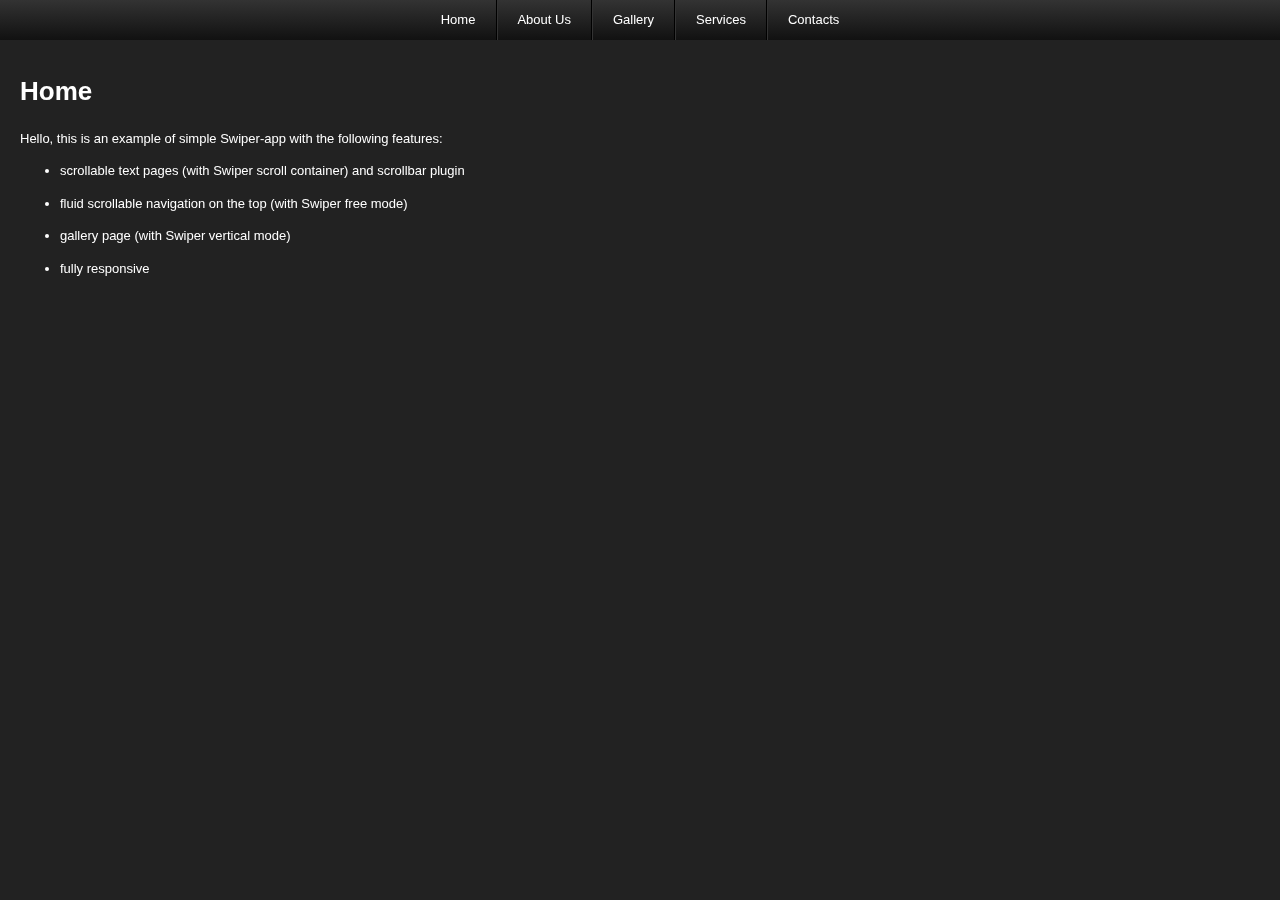
<file: swiper/index.html>
<!doctype html>
<html lang="en">
<head>
	<meta charset="UTF-8">
	<meta name="viewport" content="initial-scale=1">
	<title>Simple Swiper App</title>

	<link rel="stylesheet" href="css/idangerous.swiper.css">
	<link rel="stylesheet" href="css/idangerous.swiper.scrollbar.css">
	<link rel="stylesheet" href="css/normalize.css">
	<link rel="stylesheet" href="css/simple-app.css">
</head>
<body>
	<div class="swiper-nav swiper-container">
		<div class="swiper-wrapper">
			<div class="swiper-slide"><span>Home</span></div>
			<div class="swiper-slide"><span>About Us</span></div>
			<div class="swiper-slide"><span>Gallery</span></div>
			<div class="swiper-slide"><span>Services</span></div>
			<div class="swiper-slide"><span>Contacts</span></div>
		</div>
	</div>
	<div class="swiper-pages swiper-container">
		<div class="swiper-wrapper">
			<div class="swiper-slide">
				<div class="swiper-container scroll-container">
					<div class="swiper-scrollbar"></div>
					<div class="swiper-wrapper">
						<div class="swiper-slide">
							<div class="page-inner">
								<h1>Home</h1>
								<p>Hello, this is an example of simple Swiper-app with the following features:</p>
								<ul>
									<li>
										<p>scrollable text pages (with Swiper scroll container) and scrollbar plugin</p>
									</li>
									<li>
										<p>fluid scrollable navigation on the top (with Swiper free mode)</p>
									</li>
									<li>
										<p>gallery page (with Swiper vertical mode)</p>
									</li>
									<li>
										<p>fully responsive</p>
									</li>
								</ul>
							</div>
						</div>
					</div>
				</div>
			</div>
			<div class="swiper-slide">
				<div class="swiper-container scroll-container">
					<div class="swiper-scrollbar"></div>
					<div class="swiper-wrapper">
						<div class="swiper-slide">
							<div class="page-inner">
								<h1>About Us</h1>
								<p>Lorem ipsum dolor sit amet, consectetur adipisicing elit. Exercitationem, aliquid dolor quidem harum hic dolore et temporibus quisquam alias ratione nisi ex laboriosam esse nesciunt neque sed quis deleniti maxime.</p>
								<p>Omnis explicabo dicta cupiditate sed minus ipsa laborum aliquid nisi. Ad, consectetur, maiores, culpa quos aliquid atque saepe libero laborum facilis dignissimos consequuntur repellendus inventore totam alias fuga explicabo repudiandae.</p>
								<p>Voluptatibus, est, dignissimos, blanditiis perspiciatis expedita totam reprehenderit voluptates quod impedit autem quam repudiandae iusto libero officia quo ad ullam voluptatum distinctio aperiam nulla dolorem! Cupiditate soluta aut aliquid ipsum!</p>
								<p>Harum, facere, quisquam dignissimos dolorem a ex velit amet ad architecto quos adipisci labore sint nulla. Cum, veniam, molestias, excepturi amet consequuntur vel nobis sed minima officia architecto in vitae.</p>
								<p>Iure, perferendis, porro error sint nisi quo libero laudantium repudiandae architecto sunt itaque accusamus ipsum quas voluptatum iusto modi facere culpa. Culpa, eaque nisi praesentium aspernatur natus distinctio ad nostrum.</p>
								<p>Unde, tenetur porro atque eaque quae repellendus dignissimos doloremque neque quia nulla fugiat quis adipisci rem recusandae eos voluptatem sunt velit natus. Ipsam, facilis molestias animi laboriosam fuga repellat iste.</p>
								<p>Consequuntur, cupiditate, fugiat similique repellat voluptates possimus saepe dolorum rem blanditiis illum! Ducimus, pariatur consequatur nobis neque deleniti quaerat omnis! Quaerat, inventore alias veniam vero repudiandae praesentium necessitatibus reprehenderit sit!</p>
								<p>Illo, nam qui ipsum aperiam possimus similique eaque officia error consectetur omnis nostrum consequuntur dicta libero aspernatur repudiandae. Quos, odit nemo atque et id error excepturi inventore eum. Quia, sequi?</p>
								<p>Nemo, doloribus, consectetur enim sunt cumque quia tenetur fugiat atque repellendus perferendis suscipit quasi ratione repellat deserunt in fuga iste. Et, nobis corporis nemo quo atque at neque consequatur tenetur?</p>
								<p>Nisi, odit, quisquam recusandae aspernatur officia facilis saepe repellendus iusto minima maiores ratione sint nihil esse. Consequatur, alias, labore nam voluptate sequi doloremque nobis quisquam earum eligendi impedit eveniet dolore.</p>
							</div>
						</div>
					</div>
				</div>
			</div>
			<div class="swiper-slide">
				<div class="swiper-container swiper-gallery">
					<div class="swiper-scrollbar"></div>
					<div class="swiper-wrapper">
						<div class="swiper-slide"><img src="img/gallery-2.jpg" height="684" width="1024" alt=""></div>
						<div class="swiper-slide"><img src="img/gallery-3.jpg" height="800" width="532" alt=""></div>
						<div class="swiper-slide"><img src="img/gallery-4.jpg" height="800" width="532" alt=""></div>
						<div class="swiper-slide"><img src="img/gallery-5.jpg" height="684" width="1024" alt=""></div>
					</div>
				</div>
			</div>
			<div class="swiper-slide">
				<div class="swiper-container scroll-container">
					<div class="swiper-scrollbar"></div>
					<div class="swiper-wrapper">
						<div class="swiper-slide">
							<div class="page-inner">
								<h1>Services</h1>
								<p>Lorem ipsum dolor sit amet, consectetur adipisicing elit. Exercitationem, aliquid dolor quidem harum hic dolore et temporibus quisquam alias ratione nisi ex laboriosam esse nesciunt neque sed quis deleniti maxime.</p>
								<p>Omnis explicabo dicta cupiditate sed minus ipsa laborum aliquid nisi. Ad, consectetur, maiores, culpa quos aliquid atque saepe libero laborum facilis dignissimos consequuntur repellendus inventore totam alias fuga explicabo repudiandae.</p>
								<p>Voluptatibus, est, dignissimos, blanditiis perspiciatis expedita totam reprehenderit voluptates quod impedit autem quam repudiandae iusto libero officia quo ad ullam voluptatum distinctio aperiam nulla dolorem! Cupiditate soluta aut aliquid ipsum!</p>
								<p>Lorem ipsum dolor sit amet, consectetur adipisicing elit. Exercitationem, aliquid dolor quidem harum hic dolore et temporibus quisquam alias ratione nisi ex laboriosam esse nesciunt neque sed quis deleniti maxime.</p>
								<p>Omnis explicabo dicta cupiditate sed minus ipsa laborum aliquid nisi. Ad, consectetur, maiores, culpa quos aliquid atque saepe libero laborum facilis dignissimos consequuntur repellendus inventore totam alias fuga explicabo repudiandae.</p>
								<p>Voluptatibus, est, dignissimos, blanditiis perspiciatis expedita totam reprehenderit voluptates quod impedit autem quam repudiandae iusto libero officia quo ad ullam voluptatum distinctio aperiam nulla dolorem! Cupiditate soluta aut aliquid ipsum!</p>
							</div>
						</div>
					</div>
				</div>
			</div>
			<div class="swiper-slide">
				<div class="swiper-container scroll-container">
					<div class="swiper-scrollbar"></div>
					<div class="swiper-wrapper">
						<div class="swiper-slide">
							<div class="page-inner">
								<h1>Contacts</h1>
								<p>You can contact us using the following contacts form:</p>
								<form action="">
									<p><input type="text" name="first" placeholder="First Name..." id=""></p>	
									<p><input type="text" name="last" placeholder="Last Name..." id=""></p>	
									<p><input type="text" name="subject" placeholder="Subject..." id=""></p>	
									<p><textarea name="message" placeholder="Your message..." cols="30" rows="10"></textarea></p>
									<p><input type="submit" value="Send"></p>
								</form>
								
							</div>
						</div>
					</div>
				</div>
			</div>
		</div>
	</div>
	<script src="js/jquery.min.js"></script>
	<!-- Don't forget to get the latest Swiper and scrollbar version here-->
	<script src="js/idangerous.swiper-2.0.min.js"></script>
	<script src="js/idangerous.swiper.scrollbar-2.0.js"></script>
	<script src="js/simple-app.js"></script>
</body>
</html>
</file>
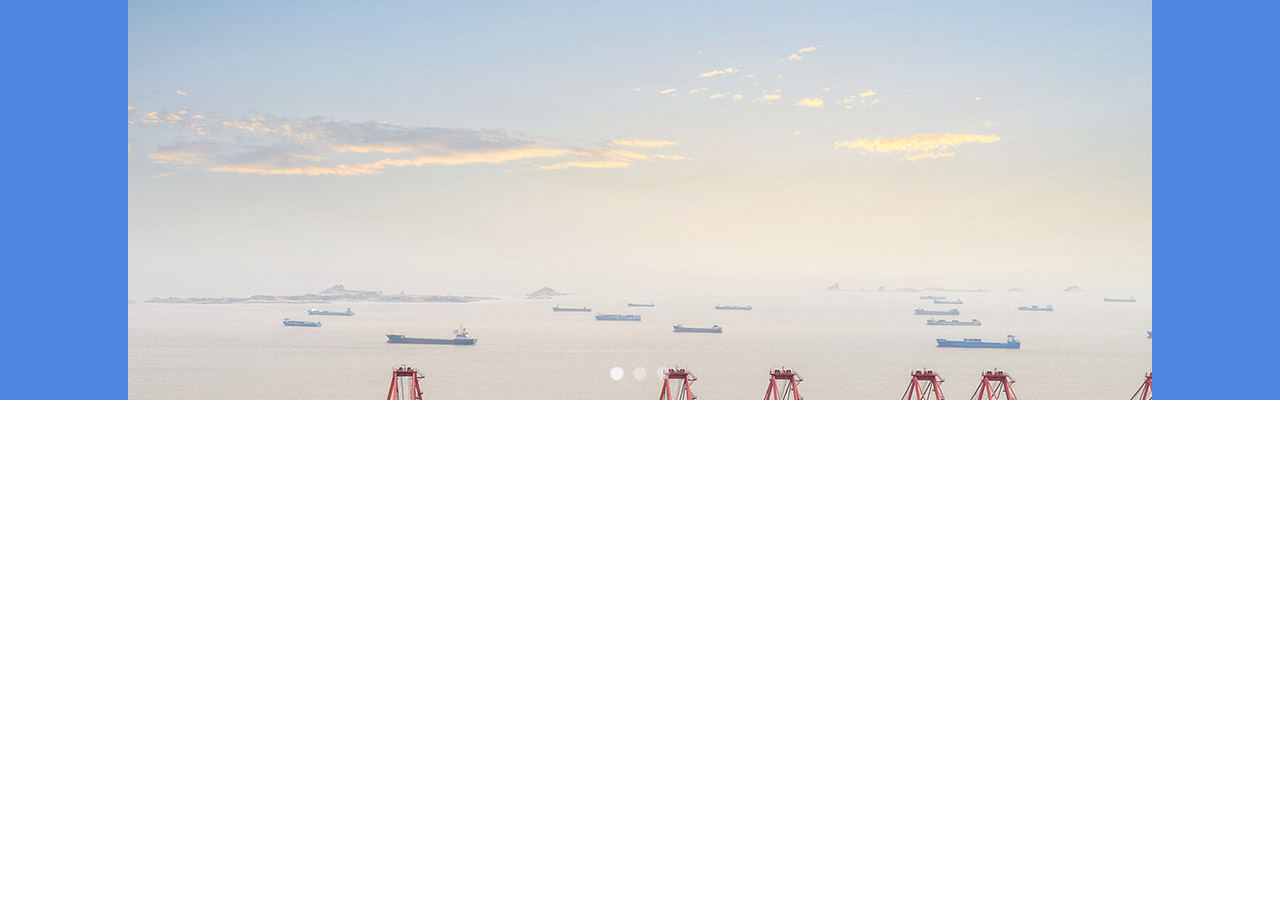
<file: <!doctype html>.html>
<!doctype html>
<html lang="en">
<head>
  <meta charset="UTF-8">
  <title>Demo of gallery.css</title>
  <link rel="stylesheet" href="css/normalize.css">
  
  <link rel="stylesheet" href="css/gallery.css">
  <link rel="stylesheet" href="css/gallery.theme.css">
  
  <script src="js/html5shiv.js"></script>
  <script src="js/prefix.js"></script>

  <!--[if (gte IE 6)&(lte IE 8)]>
    <style>
      /* oldIE doesn't support "opacity", lets help by using visibility */ 

      .gallery .control-operator:target ~ .item { visibility: none; }
      .gallery .control-operator:target + .item { visibility: visible; }
    </style>
    
<script src="http://ajax.googleapis.com/ajax/libs/jquery/1.7.2/jquery.min.js"></script>
    <script src="js/jquery-extra-selectors.js"></script>
    <script src="js/selectivizr.js"></script>
  <![endif]-->
</head>



<body>
  <div class="gallery items-3">
    <div id="item-1" class="control-operator"></div>
    <div id="item-2" class="control-operator"></div>
    <div id="item-3" class="control-operator"></div>

    <figure class="item">
      <img src="img/slides/home_bg1.jpg">
    </figure>
        
    <figure class="item">
            <img src="img/slides/home_bg2.jpg">
    </figure>

    <figure class="item">
      <img src="img/slides/home_bg3.jpg">
    </figure>
    
    <div class="controls">
      <a href="#item-1" class="control-button">•</a>
      <a href="#item-2" class="control-button">•</a>
      <a href="#item-3" class="control-button">•</a>
    </div>
<div class="gallery autoplay items-3">

  </div>
</body>
</html>
</file>
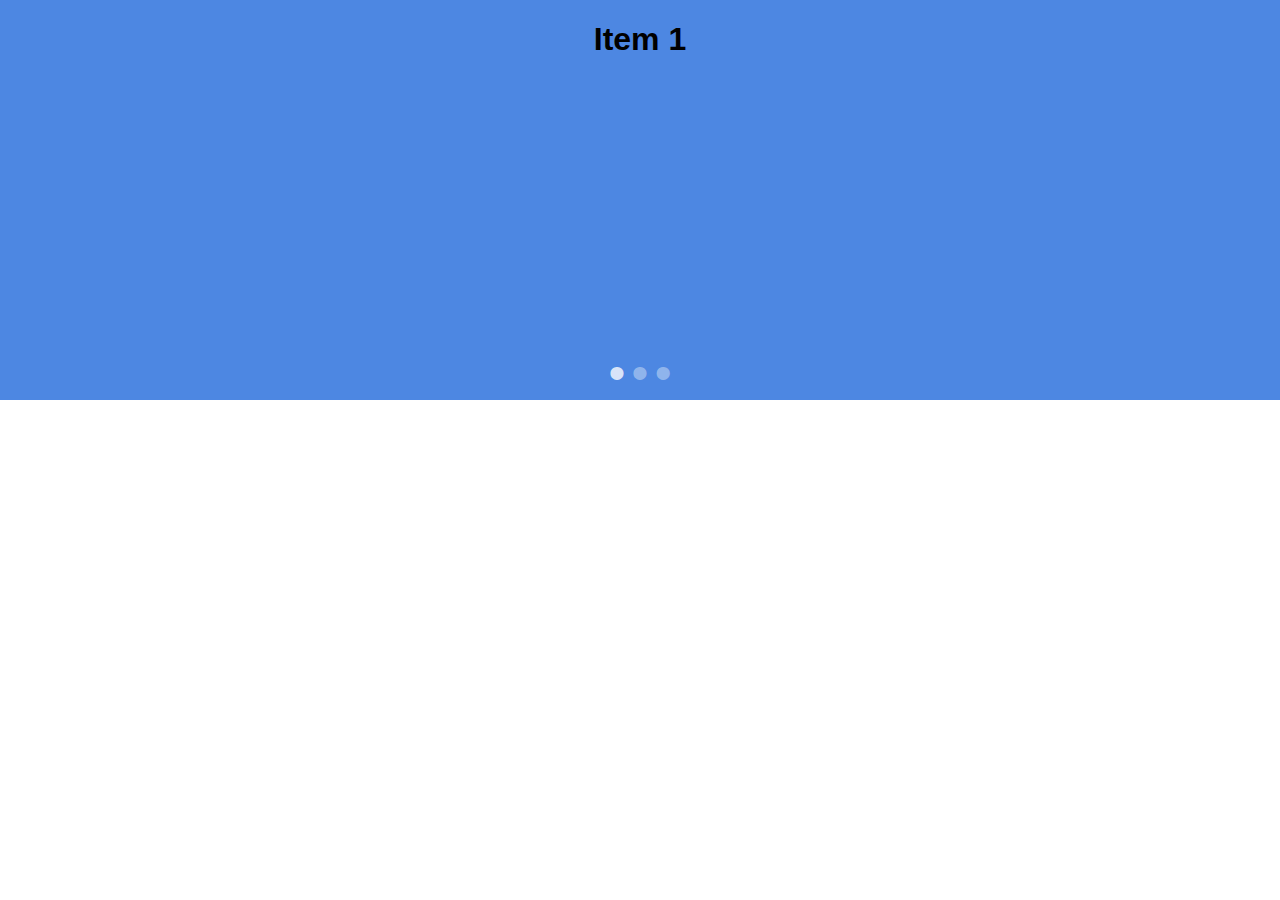
<file: gallery.html>
<!doctype html>
<html lang="en">
<head>
  <meta charset="UTF-8">
  <title>Demo of gallery.css</title>
  <link rel="stylesheet" href="css/normalize.css">
  
  <link rel="stylesheet" href="css/gallery.css">
  <link rel="stylesheet" href="css/gallery.theme.css">
  
  <script src="js/html5shiv.js"></script>
  <script src="js/prefix.js"></script>

  <!--[if (gte IE 6)&(lte IE 8)]>
    <style>
      /* oldIE doesn't support "opacity", lets help by using visibility */ 

      .gallery .control-operator:target ~ .item { visibility: none; }
      .gallery .control-operator:target + .item { visibility: visible; }
    </style>
    
<script src="http://ajax.googleapis.com/ajax/libs/jquery/1.7.2/jquery.min.js"></script>
    <script src="js/jquery-extra-selectors.js"></script>
    <script src="js/selectivizr.js"></script>
  <![endif]-->
</head>
<body>
  <div class="gallery items-3">
    <div id="item-1" class="control-operator"></div>
    <div id="item-2" class="control-operator"></div>
    <div id="item-3" class="control-operator"></div>

    <figure class="item">
      <h1>Item 1</h1>
    </figure>
        
    <figure class="item">
      <h1>Item 2</h1>
    </figure>

    <figure class="item">
      <h1>Item 3</h1>
    </figure>
    
    <div class="controls">
      <a href="#item-1" class="control-button">•</a>
      <a href="#item-2" class="control-button">•</a>
      <a href="#item-3" class="control-button">•</a>
    </div>
  </div>
</body>
</html>
</file>
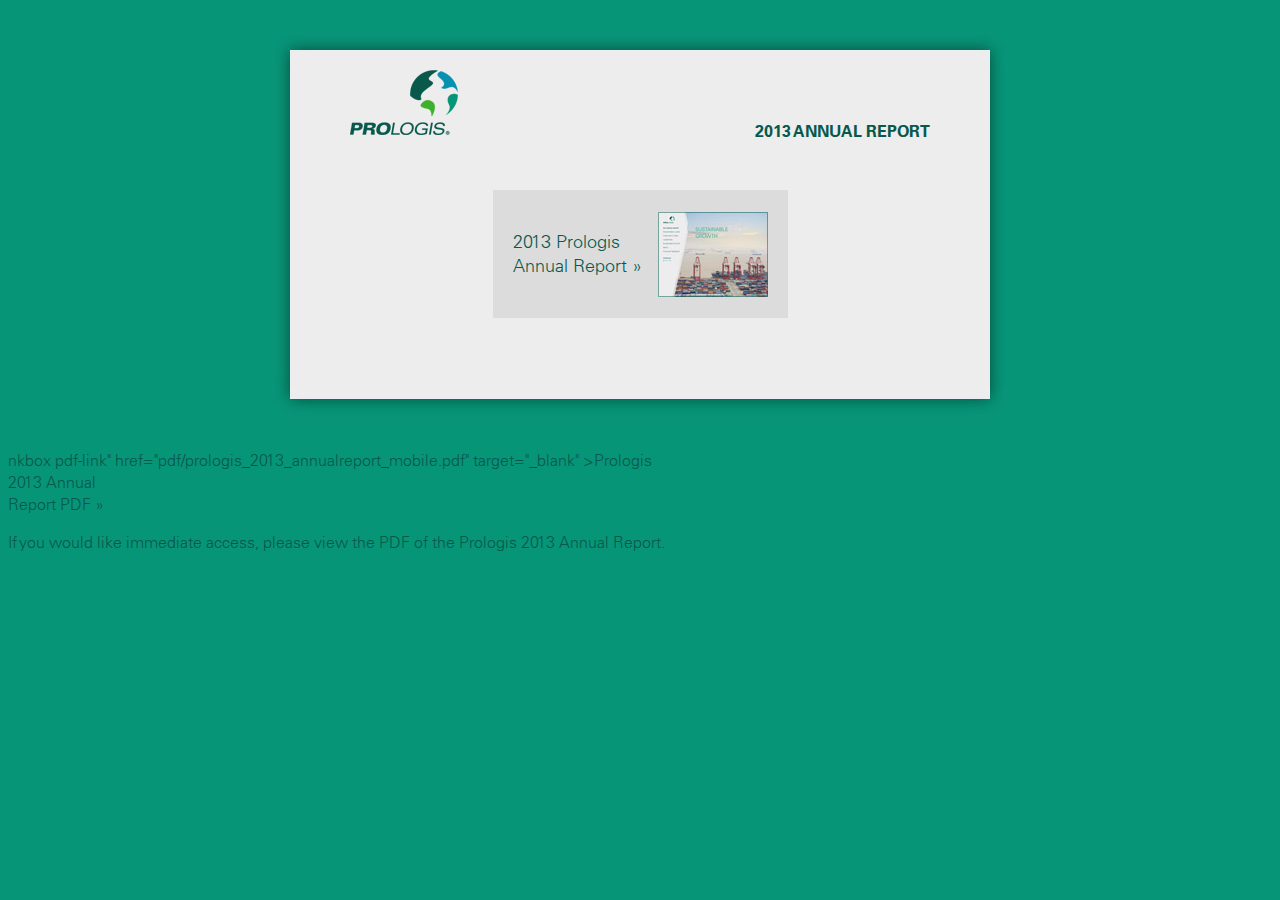
<file: mobile.html>
<!DOCTYPE html PUBLIC "-//W3C//DTD XHTML 1.0 Transitional//EN" "http://www.w3.org/TR/xhtml1/DTD/xhtml1-transitional.dtd">
<html xmlns="http://www.w3.org/1999/xhtml">
<head>
<meta http-equiv="Content-Type" content="text/html; charset=UTF-8" />
<title>PROLOGIS - 2013 Annual Report</title>
<meta name="viewport" content="width=850">

<style type="text/css">

@font-face {
  font-family: "Univers LT W01 45 Light";
  src: url("fonts/2b61512c-069e-4111-bb23-9a918f94a74d.eot?#iefix");
  src: url("fonts/2b61512c-069e-4111-bb23-9a918f94a74d.eot?#iefix") format("eot"), url("fonts/ecf89914-1896-43f6-a0a0-fe733d1db6e7.woff") format("woff"), url("fonts/7628f343-8c36-4707-9559-8feb86c0462f.ttf") format("truetype"), url("fonts/11b816e7-d678-48dd-bc75-560de9c19049.svg#11b816e7-d678-48dd-bc75-560de9c19049") format("svg");
}

@font-face {
  font-family: "Univers LT W01 55 Roman";
  src: url("fonts/b5c30ea8-0700-4fd2-aa12-cc45074693a9.eot?#iefix");
  src: url("fonts/b5c30ea8-0700-4fd2-aa12-cc45074693a9.eot?#iefix") format("eot"), url("fonts/7b95cb9a-a288-4405-97a0-13095f56a903.woff") format("woff"), url("fonts/c7481806-4ea4-40db-a623-7bc352bbbe43.ttf") format("truetype"), url("fonts/ac8280da-3de5-456d-bd77-8f01665452a9.svg#ac8280da-3de5-456d-bd77-8f01665452a9") format("svg");
}

@font-face {
  font-family: "Univers LT W01 65 Bold";
  src: url("fonts/db1c462f-8890-4a11-9de5-36872279e20a.eot?#iefix");
  src: url("fonts/db1c462f-8890-4a11-9de5-36872279e20a.eot?#iefix") format("eot"), url("fonts/b993da84-c1f6-474a-8f00-8aa797b3de8f.woff") format("woff"), url("fonts/58403ef6-4c15-4280-b4b6-9acf50804f4f.ttf") format("truetype"), url("fonts/9178e351-95c5-4913-9eeb-fd0645a18c2d.svg#9178e351-95c5-4913-9eeb-fd0645a18c2d") format("svg");
}


html {
	font-family: "Univers LT W01 45 Light";
    font-size: 16px;
    line-height: 22px;
    color: #08584C;
}

body {
	background-color: #079578;
}

a,
a:visited {
	color: #08584C;
	font-family: "Univers LT W01 65 Bold";
	text-decoration: underline;
}

a:hover {
	color: #079578;
}

.wrapper {
	background: #EDEDED url(img/mobile_bg.jpg) no-repeat top center; 
	height: 309px;
	margin: 30px auto;
	padding: 40px 80px;
	width: 580px;	
}

.header {
	height: 65px;
	width: 580px;
	position: relative;
	margin-bottom: 50px;
}

.header-right {
	position: absolute;
	right: 0;
	text-align: right;
	top: 50px;
}

.linkbox {
	display: block;
	font-size: 18px;
	line-height: 24px;
	margin: 55px auto 0px;
	padding: 40px 20px;
	width: 255px;
}

.pdf-link {
	background: #DCDCDC url(img/mobile_pdf_thumb.jpg) no-repeat 165px center;
	font-family: "Univers LT W01 45 Light";
	text-decoration: none;
}

.pdf-link:hover {
	background-color: #CACACA;
	color: #08584C;
}

</style>
</head>

<body>

<div class="wrapper">
	<div class="header">
    	<img src="img/prologis_logo.png" alt="Prologis logo" />
        <div class="header-right">
        	<span style="text-align: right; font-family: 'Univers LT W01 65 Bold';">2013 ANNUAL REPORT</span>
        </div>
    </div>
    
    <div class="content-area">
    	
        <div>
        	<a class="linkbox pdf-link" href="pdf/prologis_2013_annualreport_mobile.pdf" target="_blank" >2013 Prologis <br /> Annual Report »</a>
        </div>
        
    </div>
</div>

</body>
</html>
nkbox pdf-link" href="pdf/prologis_2013_annualreport_mobile.pdf" target="_blank" >Prologis <br />2013 Annual <br />Report PDF »</a>
        </div>
        <p>If you would like immediate access, please view the PDF of the Prologis 2013 Annual Report. </p>
        
    </div>
</div>

</body>
</html>
</file>
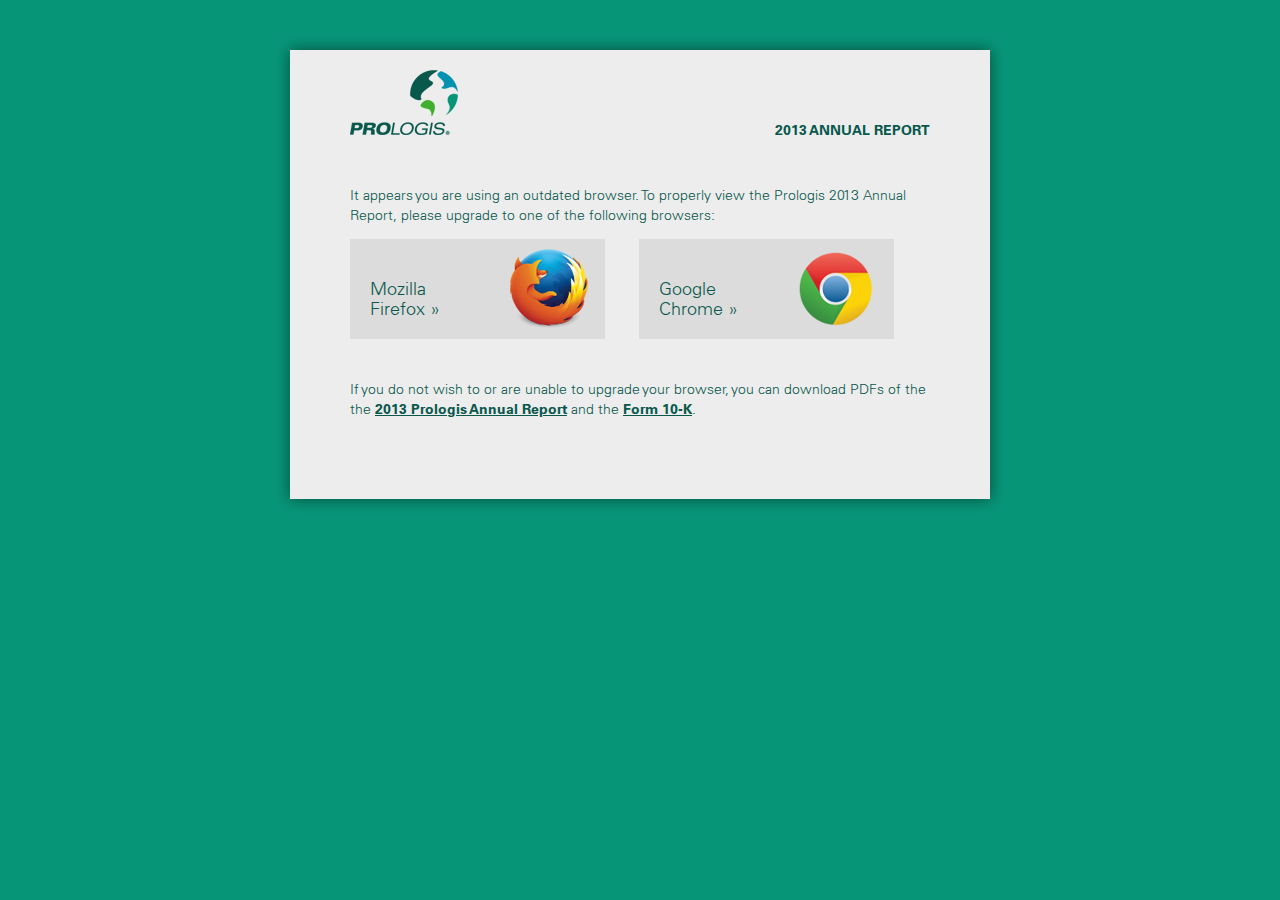
<file: upgrade.html>
<!DOCTYPE html PUBLIC "-//W3C//DTD XHTML 1.0 Transitional//EN" "http://www.w3.org/TR/xhtml1/DTD/xhtml1-transitional.dtd">
<html xmlns="http://www.w3.org/1999/xhtml">
<head>
<meta http-equiv="Content-Type" content="text/html; charset=UTF-8" />
<title>PROLOGIS - 2013 Annual Report</title>

<style type="text/css">

@font-face {
  font-family: "Univers LT W01 45 Light";
  src: url("fonts/2b61512c-069e-4111-bb23-9a918f94a74d.eot?#iefix");
  src: url("fonts/2b61512c-069e-4111-bb23-9a918f94a74d.eot?#iefix") format("eot"), url("fonts/ecf89914-1896-43f6-a0a0-fe733d1db6e7.woff") format("woff"), url("fonts/7628f343-8c36-4707-9559-8feb86c0462f.ttf") format("truetype"), url("fonts/11b816e7-d678-48dd-bc75-560de9c19049.svg#11b816e7-d678-48dd-bc75-560de9c19049") format("svg");
}

@font-face {
  font-family: "Univers LT W01 55 Roman";
  src: url("fonts/b5c30ea8-0700-4fd2-aa12-cc45074693a9.eot?#iefix");
  src: url("fonts/b5c30ea8-0700-4fd2-aa12-cc45074693a9.eot?#iefix") format("eot"), url("fonts/7b95cb9a-a288-4405-97a0-13095f56a903.woff") format("woff"), url("fonts/c7481806-4ea4-40db-a623-7bc352bbbe43.ttf") format("truetype"), url("fonts/ac8280da-3de5-456d-bd77-8f01665452a9.svg#ac8280da-3de5-456d-bd77-8f01665452a9") format("svg");
}

@font-face {
  font-family: "Univers LT W01 65 Bold";
  src: url("fonts/db1c462f-8890-4a11-9de5-36872279e20a.eot?#iefix");
  src: url("fonts/db1c462f-8890-4a11-9de5-36872279e20a.eot?#iefix") format("eot"), url("fonts/b993da84-c1f6-474a-8f00-8aa797b3de8f.woff") format("woff"), url("fonts/58403ef6-4c15-4280-b4b6-9acf50804f4f.ttf") format("truetype"), url("fonts/9178e351-95c5-4913-9eeb-fd0645a18c2d.svg#9178e351-95c5-4913-9eeb-fd0645a18c2d") format("svg");
}


html {
	font-family: "Univers LT W01 45 Light";
    font-size: 14px;
    line-height: 20px;
    color: #08584C;
}

body {
	background-color: #079578;
}

a,
a:visited {
	color: #08584C;
	font-family: "Univers LT W01 65 Bold";
	text-decoration: underline;
}

a:hover {
	color: #079578;
}

.wrapper {
	background: #EDEDED url(img/upgrade_bg.png) no-repeat top center; 
	height: 409px;
	margin: 30px auto;
	padding: 40px 80px;
	width: 580px;	
}

.header {
	height: 65px;
	width: 580px;
	position: relative;
	margin-bottom: 50px;
}

.header-right {
	position: absolute;
	right: 0;
	text-align: right;
	top: 50px;
}

.linkbox {
	display: inline-block;
	font-size: 18px;
	padding: 40px 0 10px 20px;
	height: 50px;
	width: 235px;
}

.firefox-link {
	background: #DCDCDC url(img/upgrade_ff_logo.png) no-repeat 160px center;
	margin-right: 30px;
	font-family: "Univers LT W01 45 Light";
	text-decoration: none;
}

.chrome-link {
	background: #DCDCDC url(img/upgrade_chrome_logo.png) no-repeat 160px center;
	font-family: "Univers LT W01 45 Light";
	text-decoration: none;
}

.firefox-link:hover,
.chrome-link:hover {
	background-color: #CACACA;
	color: #08584C;
}

</style>
</head>

<body>

<div class="wrapper">
	<div class="header">
    	<img src="img/prologis_logo.png" alt="Prologis logo" />
        <div class="header-right">
        	<span style="text-align: right; font-family: 'Univers LT W01 65 Bold';">2013 ANNUAL REPORT</span>
        </div>
    </div>
    
    <div class="content-area">
    	<p>It appears you are using an outdated browser. To properly view the Prologis 2013 Annual Report, please upgrade to one of the following browsers:</p>
        <div style="margin-bottom: 40px;">
        	<a class="linkbox firefox-link" href="http://www.mozilla.org/en-US/firefox/new/" target="_blank" >Mozilla <br />Firefox »</a>
            
            <a class="linkbox chrome-link" href="https://www.google.com/intl/en/chrome/browser/" target="_blank" >Google <br />Chrome »</a>
        </div>
        <p>If you do not wish to or are unable to upgrade your browser, you can download PDFs of the the <a href="pdf/prologis_2013_annualreport.pdf" target="_blank" >2013 Prologis Annual Report</a> and the <a href="pdf/10k_PROLOGIS_SEC-PLD-1193125-14-70012.pdf" target="_blank" >Form 10-K</a>.</p>
    </div>
</div>

</body>
</html>
</file>
<file: css/gallery.css>
.gallery .control-operator:target ~ .controls .control-button {
  color: #ccc;
  color: rgba(255, 255, 255, 0.4);
}

.gallery .control-button:first-of-type, .items-2 .control-operator:nth-of-type(1):target ~ .controls .control-button:nth-of-type(1), .items-2 .control-operator:nth-of-type(2):target ~ .controls .control-button:nth-of-type(2), .items-3 .control-operator:nth-of-type(1):target ~ .controls .control-button:nth-of-type(1), .items-3 .control-operator:nth-of-type(2):target ~ .controls .control-button:nth-of-type(2), .items-3 .control-operator:nth-of-type(3):target ~ .controls .control-button:nth-of-type(3), .items-4 .control-operator:nth-of-type(1):target ~ .controls .control-button:nth-of-type(1), .items-4 .control-operator:nth-of-type(2):target ~ .controls .control-button:nth-of-type(2), .items-4 .control-operator:nth-of-type(3):target ~ .controls .control-button:nth-of-type(3), .items-4 .control-operator:nth-of-type(4):target ~ .controls .control-button:nth-of-type(4), .items-5 .control-operator:nth-of-type(1):target ~ .controls .control-button:nth-of-type(1), .items-5 .control-operator:nth-of-type(2):target ~ .controls .control-button:nth-of-type(2), .items-5 .control-operator:nth-of-type(3):target ~ .controls .control-button:nth-of-type(3), .items-5 .control-operator:nth-of-type(4):target ~ .controls .control-button:nth-of-type(4), .items-5 .control-operator:nth-of-type(5):target ~ .controls .control-button:nth-of-type(5) {
  color: white;
  color: rgba(255, 255, 255, 0.8);
}

.gallery .item:first-of-type {
  position: static;
  opacity: 1;
}
.gallery .item {
  position: absolute;
  top: 0;
  left: 0;
  width: 100%;
  height: 100%;
  opacity: 0;
  transition: opacity .5s;
  background: #000;
}
.gallery .control-operator {
  display: none;
}
.gallery .control-operator:target ~ .item {
  pointer-events: none;
  opacity: 0;
  animation: none;
}
.gallery .control-operator:target ~ .controls .control-button {
  animation: none;
}

@keyframes controlAnimation-2 {
  0% {
    color: #ccc;
    color: rgba(255, 255, 255, 0.4);
  }

  14.3%,
  50% {
    color: white;
    color: rgba(255, 255, 255, 0.8);
  }

  64.3%,
  100% {
    color: #ccc;
    color: rgba(255, 255, 255, 0.4);
  }
}

@keyframes galleryAnimation-2 {
  0% {
    opacity: 0;
  }

  14.3%,
  50% {
    opacity: 1;
  }

  64.3%,
  100% {
    opacity: 0;
  }
}

.items-2.autoplay .control-button {
  animation: controlAnimation-2 14s infinite;
}
.items-2.autoplay .item {
  animation: galleryAnimation-2 14s infinite;
}
.items-2 .control-operator:nth-of-type(1):target ~ .item:nth-of-type(1) {
  pointer-events: auto;
  opacity: 1;
}
.items-2 .control-button:nth-of-type(1),
.items-2 .item:nth-of-type(1) {
  animation-delay: -2s;
}
.items-2 .control-operator:nth-of-type(2):target ~ .item:nth-of-type(2) {
  pointer-events: auto;
  opacity: 1;
}
.items-2 .control-button:nth-of-type(2),
.items-2 .item:nth-of-type(2) {
  animation-delay: 5s;
}

@keyframes controlAnimation-3 {
  0% {
    color: #ccc;
    color: rgba(255, 255, 255, 0.4);
  }

  9.5%,
  33.3% {
    color: white;
    color: rgba(255, 255, 255, 0.8);
  }

  42.9%,
  100% {
    color: #ccc;
    color: rgba(255, 255, 255, 0.4);
  }
}

@keyframes galleryAnimation-3 {
  0% {
    opacity: 0;
  }

  9.5%,
  33.3% {
    opacity: 1;
  }

  42.9%,
  100% {
    opacity: 0;
  }
}

.items-3.autoplay .control-button {
  animation: controlAnimation-3 21s infinite;
}
.items-3.autoplay .item {
  animation: galleryAnimation-3 21s infinite;
}
.items-3 .control-operator:nth-of-type(1):target ~ .item:nth-of-type(1) {
  pointer-events: auto;
  opacity: 1;
}
.items-3 .control-button:nth-of-type(1),
.items-3 .item:nth-of-type(1) {
  animation-delay: -2s;
}
.items-3 .control-operator:nth-of-type(2):target ~ .item:nth-of-type(2) {
  pointer-events: auto;
  opacity: 1;
}
.items-3 .control-button:nth-of-type(2),
.items-3 .item:nth-of-type(2) {
  animation-delay: 5s;
}
.items-3 .control-operator:nth-of-type(3):target ~ .item:nth-of-type(3) {
  pointer-events: auto;
  opacity: 1;
}
.items-3 .control-button:nth-of-type(3),
.items-3 .item:nth-of-type(3) {
  animation-delay: 12s;
}

@keyframes controlAnimation-4 {
  0% {
    color: #ccc;
    color: rgba(255, 255, 255, 0.4);
  }

  7.1%,
  25% {
    color: white;
    color: rgba(255, 255, 255, 0.8);
  }

  32.1%,
  100% {
    color: #ccc;
    color: rgba(255, 255, 255, 0.4);
  }
}

@keyframes galleryAnimation-4 {
  0% {
    opacity: 0;
  }

  7.1%,
  25% {
    opacity: 1;
  }

  32.1%,
  100% {
    opacity: 0;
  }
}

.items-4.autoplay .control-button {
  animation: controlAnimation-4 28s infinite;
}
.items-4.autoplay .item {
  animation: galleryAnimation-4 28s infinite;
}
.items-4 .control-operator:nth-of-type(1):target ~ .item:nth-of-type(1) {
  pointer-events: auto;
  opacity: 1;
}
.items-4 .control-button:nth-of-type(1),
.items-4 .item:nth-of-type(1) {
  animation-delay: -2s;
}
.items-4 .control-operator:nth-of-type(2):target ~ .item:nth-of-type(2) {
  pointer-events: auto;
  opacity: 1;
}
.items-4 .control-button:nth-of-type(2),
.items-4 .item:nth-of-type(2) {
  animation-delay: 5s;
}
.items-4 .control-operator:nth-of-type(3):target ~ .item:nth-of-type(3) {
  pointer-events: auto;
  opacity: 1;
}
.items-4 .control-button:nth-of-type(3),
.items-4 .item:nth-of-type(3) {
  animation-delay: 12s;
}
.items-4 .control-operator:nth-of-type(4):target ~ .item:nth-of-type(4) {
  pointer-events: auto;
  opacity: 1;
}
.items-4 .control-button:nth-of-type(4),
.items-4 .item:nth-of-type(4) {
  animation-delay: 19s;
}

@keyframes controlAnimation-5 {
  0% {
    color: #ccc;
    color: rgba(255, 255, 255, 0.4);
  }

  5.7%,
  20% {
    color: white;
    color: rgba(255, 255, 255, 0.8);
  }

  25.7%,
  100% {
    color: #ccc;
    color: rgba(255, 255, 255, 0.4);
  }
}

@keyframes galleryAnimation-5 {
  0% {
    opacity: 0;
  }

  5.7%,
  20% {
    opacity: 1;
  }

  25.7%,
  100% {
    opacity: 0;
  }
}

.items-5.autoplay .control-button {
  animation: controlAnimation-5 35s infinite;
}
.items-5.autoplay .item {
  animation: galleryAnimation-5 35s infinite;
}
.items-5 .control-operator:nth-of-type(1):target ~ .item:nth-of-type(1) {
  pointer-events: auto;
  opacity: 1;
}
.items-5 .control-button:nth-of-type(1),
.items-5 .item:nth-of-type(1) {
  animation-delay: -2s;
}
.items-5 .control-operator:nth-of-type(2):target ~ .item:nth-of-type(2) {
  pointer-events: auto;
  opacity: 1;
}
.items-5 .control-button:nth-of-type(2),
.items-5 .item:nth-of-type(2) {
  animation-delay: 5s;
}
.items-5 .control-operator:nth-of-type(3):target ~ .item:nth-of-type(3) {
  pointer-events: auto;
  opacity: 1;
}
.items-5 .control-button:nth-of-type(3),
.items-5 .item:nth-of-type(3) {
  animation-delay: 12s;
}
.items-5 .control-operator:nth-of-type(4):target ~ .item:nth-of-type(4) {
  pointer-events: auto;
  opacity: 1;
}
.items-5 .control-button:nth-of-type(4),
.items-5 .item:nth-of-type(4) {
  animation-delay: 19s;
}
.items-5 .control-operator:nth-of-type(5):target ~ .item:nth-of-type(5) {
  pointer-events: auto;
  opacity: 1;
}
.items-5 .control-button:nth-of-type(5),
.items-5 .item:nth-of-type(5) {
  animation-delay: 26s;
}
</file>
<file: css/gallery.theme.css>
.gallery .control-button {
  color: #ccc;
  color: rgba(255, 255, 255, 0.4);
}

.gallery .control-button:hover {
  color: white;
  color: rgba(255, 255, 255, 0.8);
}

/*
	Theme controls how everything looks in Gallery CSS.
*/
.gallery {
  position: relative;
}
.gallery .item {
  height: 400px;
  overflow: hidden;
  text-align: center;
  background: #4d87e2;
}
.gallery .controls {
  position: absolute;
  bottom: 0;
  width: 100%;
  text-align: center;
}
.gallery .control-button {
  display: inline-block;
  margin: 0 .02em;
  font-size: 3em;
  text-align: center;
  text-decoration: none;
  transition: color .1s;
}
</file>
<file: swiper/css/simple-app.css>
body,html {
	position: relative;
	height: 100%;
}
body {
	font-family: Helvetica, Arial, sans-serif;
	font-size: 13px;
	line-height: 1.5;
	background: #222;
	color: #fff;
}
.swiper-nav {
	height: 40px;
	width: 100%;
	background-color: #111;
	background-image: -webkit-gradient(linear, left top, left bottom, from(#333), to(#111));
	background-image: -webkit-linear-gradient(top, #333, #111);
	background-image:    -moz-linear-gradient(top, #333, #111);
	background-image:      -o-linear-gradient(top, #333, #111);
	background-image:         linear-gradient(to bottom, #333, #111);
}
.swiper-nav .swiper-wrapper {
	margin: 0 auto;
}
.swiper-nav span {
	cursor: pointer;
	display: block;
	line-height: 40px;
	padding: 0 20px;
	color: #fff;
	text-align: center;
	border-right: 1px solid #000;
	border-left: 1px solid #333;
}
.swiper-nav span:active {
	background: #000;
}
.swiper-nav .swiper-slide:first-child span {
	border-left: none;
}
.swiper-nav .swiper-slide:last-child span {
	border-right: none;
}
.swiper-pages {
	height: 100%;
}
.scroll-container {
	height: 100%;
	width: 100%;
}
.scroll-container .swiper-slide {
	width: 100%;
}
.page-inner {
	padding: 15px 20px;
}
input[type="text"], textarea {
	-webkit-box-sizing: border-box;
	-moz-box-sizing: border-box;
	box-sizing: border-box;
	background-color: #262626;
	background-image: -webkit-gradient(linear, left top, left bottom, from(#262626), to(#333));
	background-image: -webkit-linear-gradient(top, #262626, #333);
	background-image:    -moz-linear-gradient(top, #262626, #333);
	background-image:      -o-linear-gradient(top, #262626, #333);
	background-image:         linear-gradient(to bottom, #262626, #333);
	box-shadow: 0px 2px 5px rgba(0, 0, 0, 0.3) inset, 0px 1px 0px rgba(255, 255, 255, 0.2);
	border:1px solid #000;
	border-radius: 5px;
	padding: 9px 10px;
	color: #fff;
	width: 100%;

}
input[type="submit"] {
	border-radius: 5px;
	display: block;
	text-align: center;
	padding: 12px 20px;
	font-weight: bold;
	text-decoration: none;
	border:1px solid #000;
	font-size: 16px;
	cursor: pointer;
	box-shadow: 0px 0px 1px rgba(255,255,255,.4) inset, 0px 1px 1px rgba(0,0,0,0.5);
	color: #fff;
	text-shadow: 0px 1px 0px rgba(0,0,0,1);
	width: 100%;
	background-color: #242424;
	background-image: -webkit-gradient(linear, left top, left bottom, from(#242424), to(#070707));
	background-image: -webkit-linear-gradient(top, #242424, #070707);
	background-image:    -moz-linear-gradient(top, #242424, #070707);
	background-image:      -o-linear-gradient(top, #242424, #070707);
	background-image:         linear-gradient(to bottom, #242424, #070707);
}
input[type="submit"]:hover {
	background-color: #282828;
	background-image: -webkit-gradient(linear, left top, left bottom, from(#282828), to(#171717));
	background-image: -webkit-linear-gradient(top, #282828, #171717);
	background-image:    -moz-linear-gradient(top, #282828, #171717);
	background-image:      -o-linear-gradient(top, #282828, #171717);
	background-image:         linear-gradient(to bottom, #282828, #171717);
}
input[type="submit"]:active {
	background: #111;
	box-shadow: 0px 2px 2px rgba(0,0,0,0.4) inset;
}

/* Gallery */
.swiper-gallery {
	width: 100%;
	height: 100%;
}
.swiper-gallery .swiper-slide {
	width: 100%;
	position: relative;
	text-align: center;
}
.swiper-gallery .swiper-slide img {
	opacity: 0.2;
	width: auto;
	height: auto;
	max-width: 100%;
	-webkit-transition: 1000ms;
	-moz-transition: 1000ms;
	-ms-transition: 1000ms;
	-o-transition: 1000ms;
	transition: 1000ms;
	-webkit-transform: translate3d(0,0,0);
	-moz-transform: translate3d(0,0,0);
	-ms-transform: translate3d(0,0,0);
	-o-transform: translate3d(0,0,0);
	transform: translate3d(0,0,0);
}
.swiper-gallery .swiper-slide-visible img {
	opacity: 1;
}

/* Scrollbars */
.swiper-scrollbar {
	position: absolute;
	right: 5px;
	top: 2%;
	width: 5px;
	height: 96%;
	background: rgba(0,0,0,0.2);
	z-index: 10;
}
.swiper-scrollbar-drag {
	height: 100%;
	width: 100%;
	position: relative;
	background: rgba(255,255,255,0.5);
	border-radius: 10px;
}
</file>
